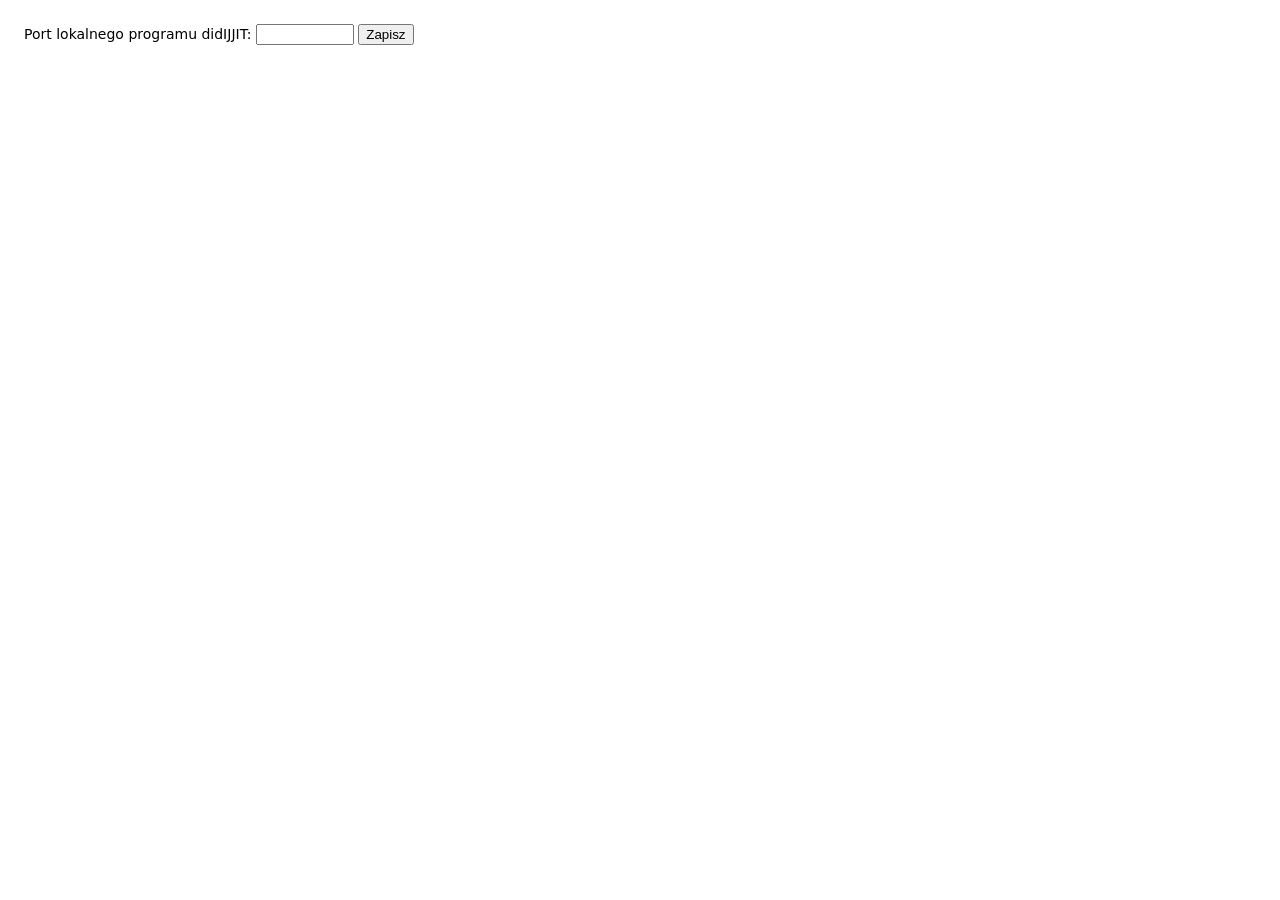
<file: extension/options.html>
<!doctype html>
<html lang="pl">
<meta charset="utf-8">
<title>didIJJIT — ustawienia</title>
<body style="font:14px system-ui;padding:16px;min-width:280px">
  <label>Port lokalnego programu didIJJIT:
    <input id="port" type="number" min="1" max="65535" style="width:90px">
  </label>
  <button id="save">Zapisz</button>
  <p id="msg" style="color:#2d6a4a"></p>
  <script src="options.js"></script>
</body>
</html>
</file>
